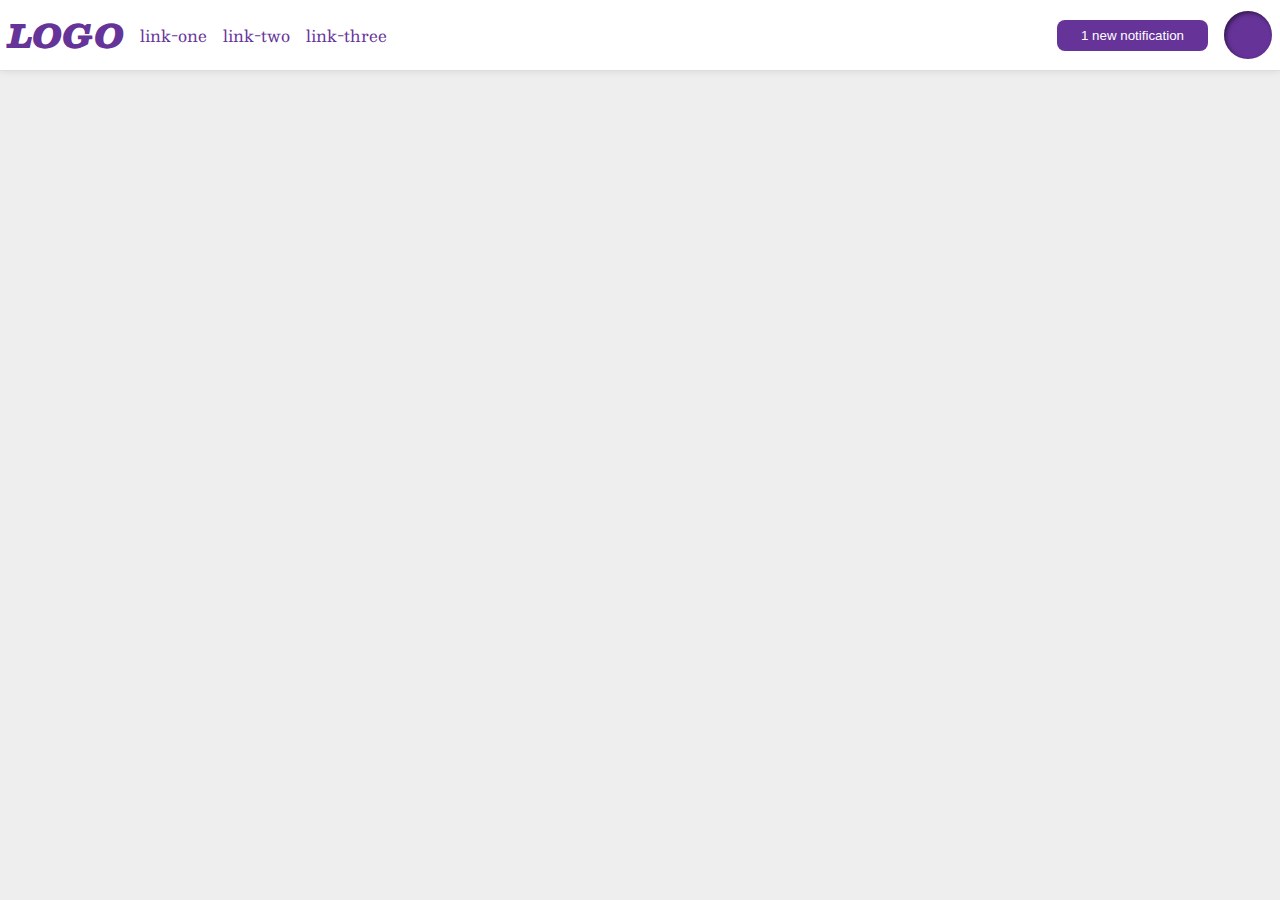
<file: flex/03-flex-header-2/index.html>
<!DOCTYPE html>
<html lang="en">
  <head>
    <meta charset="UTF-8">
    <meta http-equiv="X-UA-Compatible" content="IE=edge">
    <meta name="viewport" content="width=device-width, initial-scale=1.0">
    <title>Flex Header 2</title>
    <link rel="stylesheet" href="style.css">
  </head>
  <body>
    <div class="header">
      <div class="left-links">
        <div class="logo">
          LOGO
        </div>
        <ul class="links">
          <li><a href="https://google.com">link-one</a></li>
          <li><a href="https://google.com">link-two</a></li>
          <li><a href="https://google.com">link-three</a></li>
        </ul>
      </div>
      <div class="right-links">
        <button class="notifications">
          1 new notification
        </button>
        <div class="profile-image"></div>
      </div>
    </div>
  </body>
</html>
</file>
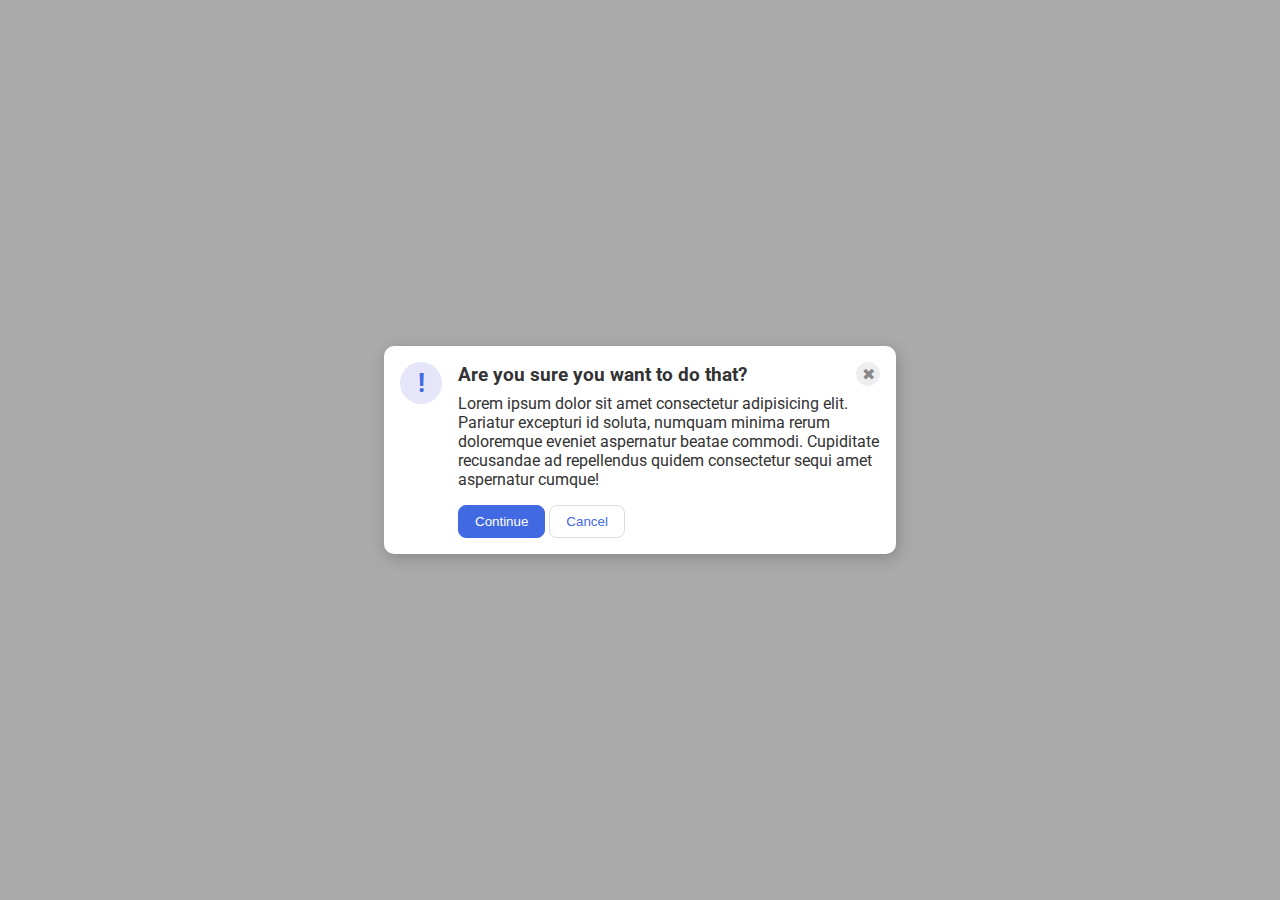
<file: flex/05-flex-modal/index.html>
<!DOCTYPE html>
<html lang="en">
  <head>
    <meta charset="UTF-8">
    <meta http-equiv="X-UA-Compatible" content="IE=edge">
    <meta name="viewport" content="width=device-width, initial-scale=1.0">
    <link rel="stylesheet" href="style.css">
    <title>Modal</title>
  </head>
  <body>
    <div class="modal">
      <div class="icon">!</div>
      <div class="container">
        <div class="header">Are you sure you want to do that?
          <button class="close-button">✖</button>
        </div>
        <div class="text">Lorem ipsum dolor sit amet consectetur adipisicing elit. Pariatur excepturi id soluta, numquam minima rerum doloremque eveniet aspernatur beatae commodi. Cupiditate recusandae ad repellendus quidem consectetur sequi amet aspernatur cumque!</div>
        <button class="continue">Continue</button>
        <button class="cancel">Cancel</button>
      </div>
    </div>
  </body>
</html>
</file>
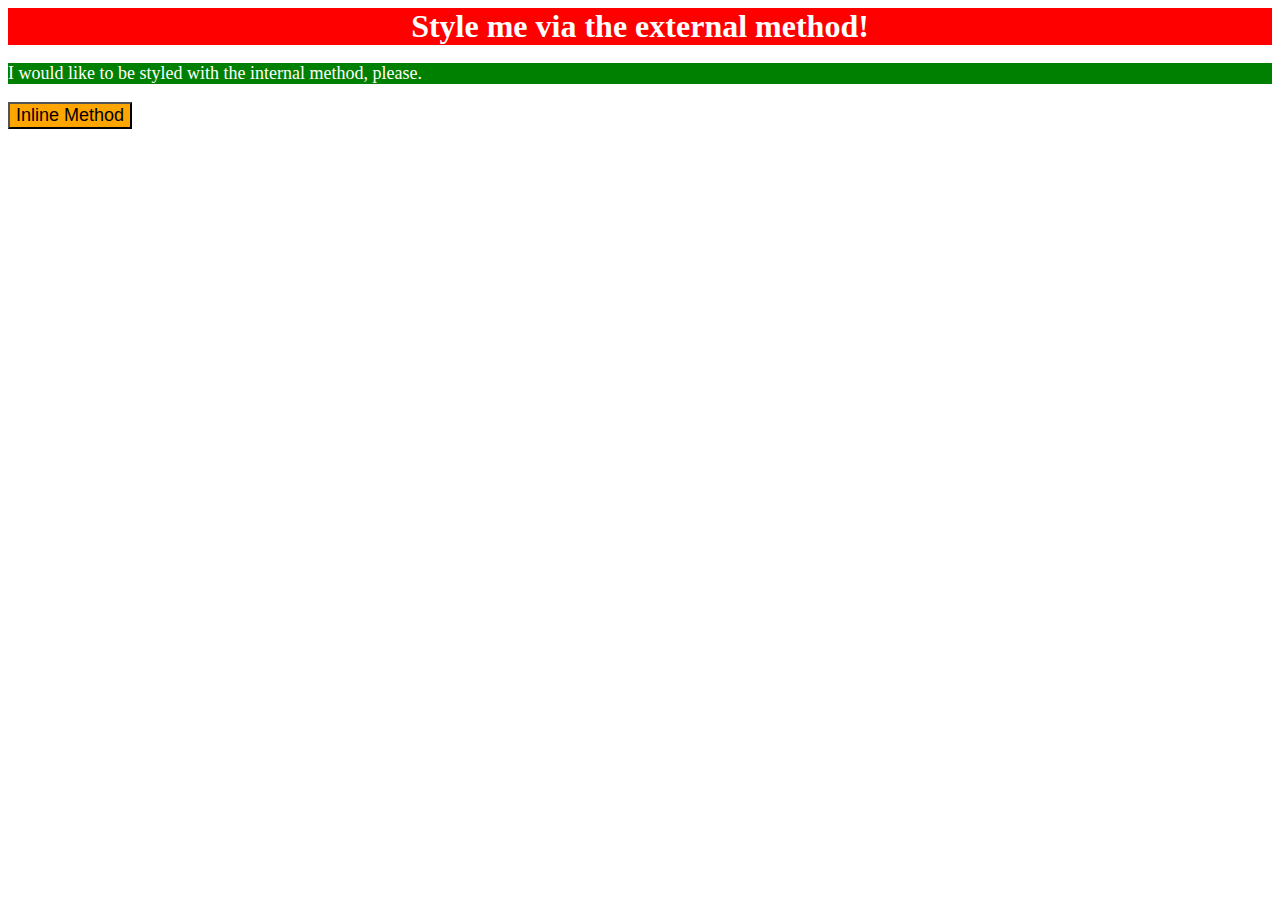
<file: foundations/01-css-methods/index.html>
<!DOCTYPE html>
<html lang="en">
  <head>
    <meta charset="UTF-8">
    <meta http-equiv="X-UA-Compatible" content="IE=edge">
    <meta name="viewport" content="width=device-width, initial-scale=1.0">
    <title>Methods for Adding CSS</title>
    <link rel="stylesheet" href="./styles.css">
    <style>
      p {
        background-color: green;
        color: white;
        font-size: 18px;
      }
    </style>
  </head>
  <body>
    <div>Style me via the external method!</div>
    <p>I would like to be styled with the internal method, please.</p>
    <button style="background-color: orange; font-size: 18px;">Inline Method</button>
  </body>
</html>
</file>
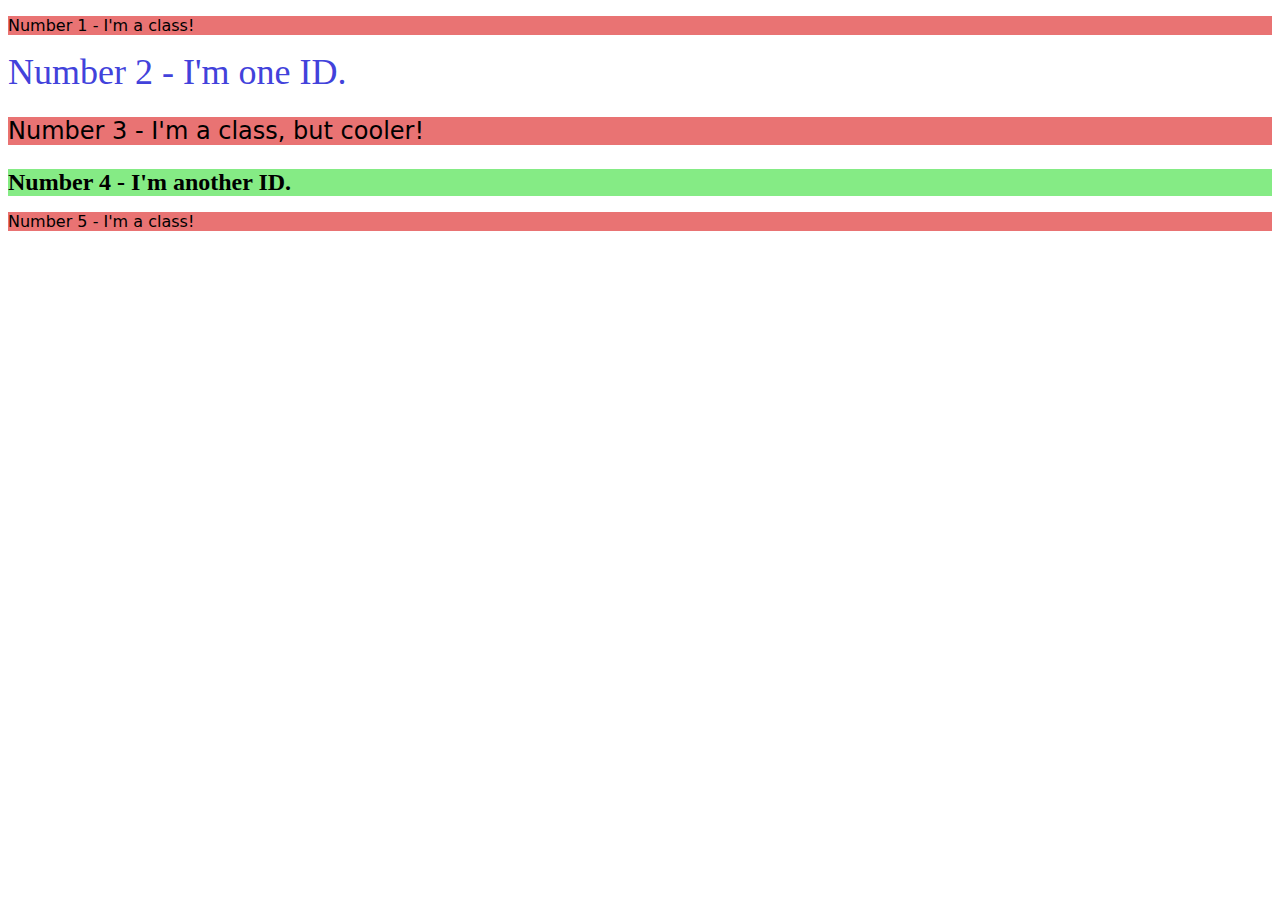
<file: foundations/02-class-id-selectors/index.html>
<!DOCTYPE html>
<html lang="en">
  <head>
    <meta charset="UTF-8">
    <meta http-equiv="X-UA-Compatible" content="IE=edge">
    <meta name="viewport" content="width=device-width, initial-scale=1.0">
    <title>Class and ID Selectors</title>
    <link rel="stylesheet" href="style.css">
  </head>
  <body>
    <p class="one">Number 1 - I'm a class!</p>
    <div id="first">Number 2 - I'm one ID.</div>
    <p class="one two">Number 3 - I'm a class, but cooler!</p>
    <div id="another">Number 4 - I'm another ID.</div>
    <p class="one">Number 5 - I'm a class!</p>
  </body>
</html>
</file>
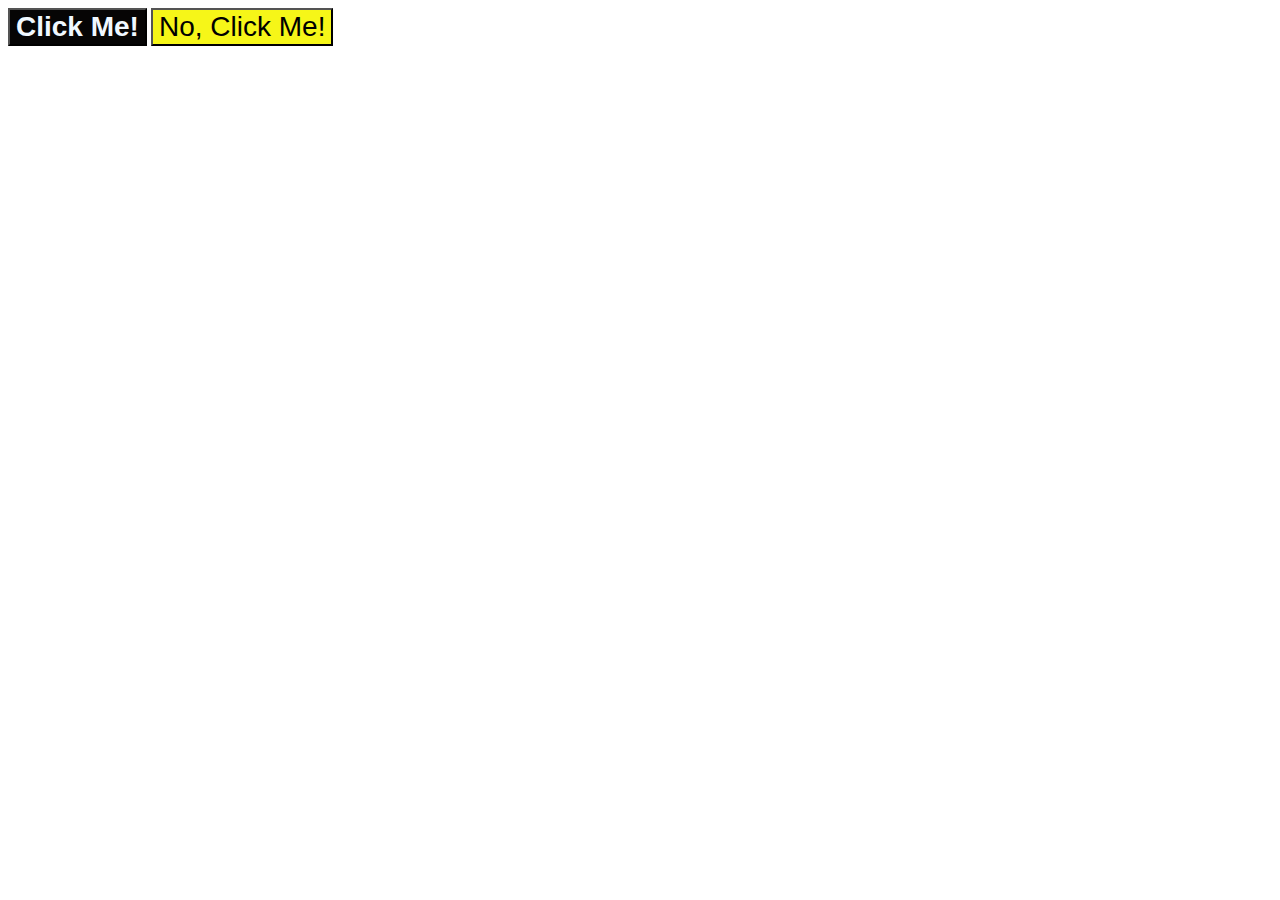
<file: foundations/03-grouping-selectors/index.html>
<!DOCTYPE html>
<html lang="en">
  <head>
    <meta charset="UTF-8">
    <meta http-equiv="X-UA-Compatible" content="IE=edge">
    <meta name="viewport" content="width=device-width, initial-scale=1.0">
    <title>Grouping Selectors</title>
    <link rel="stylesheet" href="style.css">
  </head>
  <body>
    <button class="unique one">Click Me!</button>
    <button class="unique two">No, Click Me!</button>
  </body>
</html>
</file>
<file: flex/03-flex-header-2/style.css>
/* this is some magical font-importing.  
you'll learn about it later. */
@import url('https://fonts.googleapis.com/css2?family=Besley:ital,wght@0,400;1,900&display=swap');

body {
  margin: 0;
  background: #eee;
  font-family: Besley, serif;
}

.header {
  background: white;
  border-bottom: 1px solid #ddd;
  box-shadow: 0 0 8px rgba(0,0,0,.1);
  display: flex;
  justify-content: space-between;
  padding: 8px;
}

.profile-image {
  background: rebeccapurple;
  box-shadow: inset 2px 2px 4px rgba(0,0,0,.5);
  border-radius: 50%;
  width: 48px;
  height: 48px;
}

.logo {
  color: rebeccapurple;
  font-size: 32px;
  font-weight: 900;
  font-style: italic;
}

button {
  border: none;
  border-radius: 8px;
  background: rebeccapurple;
  color: white;
  padding: 8px 24px;
}

a {
  /* this removes the line under our links */
  text-decoration: none;
  color: rebeccapurple;
}

ul {
  list-style-type: none;
  margin: 0;
  padding: 0;
  display: flex;
  gap: 16px;
}

.left-links, .right-links {
  display: flex;
  align-items: center;
  gap: 16px;
}
</file>
<file: flex/05-flex-modal/style.css>
@import url('https://fonts.googleapis.com/css2?family=Roboto:wght@400;700&display=swap');

html, body {
  height: 100%;
}

body {
  font-family: Roboto, sans-serif;
  margin: 0;
  background: #aaa;
  color: #333;
  /* I'll give you this one for free lol */
  display: flex;
  align-items: center;
  justify-content: center;
}

.modal {
  background: white;
  width: 480px;
  border-radius: 10px;
  box-shadow: 2px 4px 16px rgba(0,0,0,.2);
  display: flex;
  padding: 16px;
  gap: 16px;
}

.icon {
  color: royalblue;
  font-size: 26px;
  font-weight: 700;
  background: lavender;
  width: 42px;
  height: 42px;
  border-radius: 50%;
  display: flex;
  align-items: center;
  justify-content: center;
  flex-shrink: 0;
}

.close-button {
  background: #eee;
  border-radius: 50%;
  color: #888;
  font-weight: 400;
  font-size: 16px;
  height: 24px;
  width: 24px;
  display: flex;
  align-items: center;
  justify-content: center;
  border: 1px solid #eee;
  padding: 0;
}

button {
  cursor: pointer;
  padding: 8px 16px;
  border-radius: 8px;
}

button.continue {
  background: royalblue;
  border: 1px solid royalblue;
  color: white;
}

button.cancel {
  background: white;
  border: 1px solid #ddd;
  color: royalblue;
}

.header {
  font-size: larger;
  font-weight: bold;
  display: flex;
  align-items: center;
  justify-content: space-between;
  margin-bottom: 8px;
}

.text {
  margin-bottom: 16px;
}
</file>
<file: foundations/01-css-methods/styles.css>
div {
    color: white;
    background-color: red;
    font-size: 32px;
    text-align: center;
    font-weight: bold;
}
</file>
<file: foundations/02-class-id-selectors/style.css>
.one {
    background-color: #e97373;
    font-family: Verdana, 'DejaVu sans', sans-serif;
}

.one.two {
    font-size: 24px;
}

#first {
    color: rgb(66, 66, 219);
    font-size: 36px;
}

#another{
    background-color: rgb(133, 235, 133);
    font-size: 24px;
    font-weight: bold;
}
</file>
<file: foundations/03-grouping-selectors/style.css>
.unique {
    font-size: 28px;
    font-family: Helvetica, 'Times New Roman', sans-serif;
}

.unique.one {
    background-color: rgb(6, 5, 5);
    color: aliceblue;
    font-weight: bold;
}

.unique.two {
    background-color: rgb(246, 246, 24);
}
</file>
